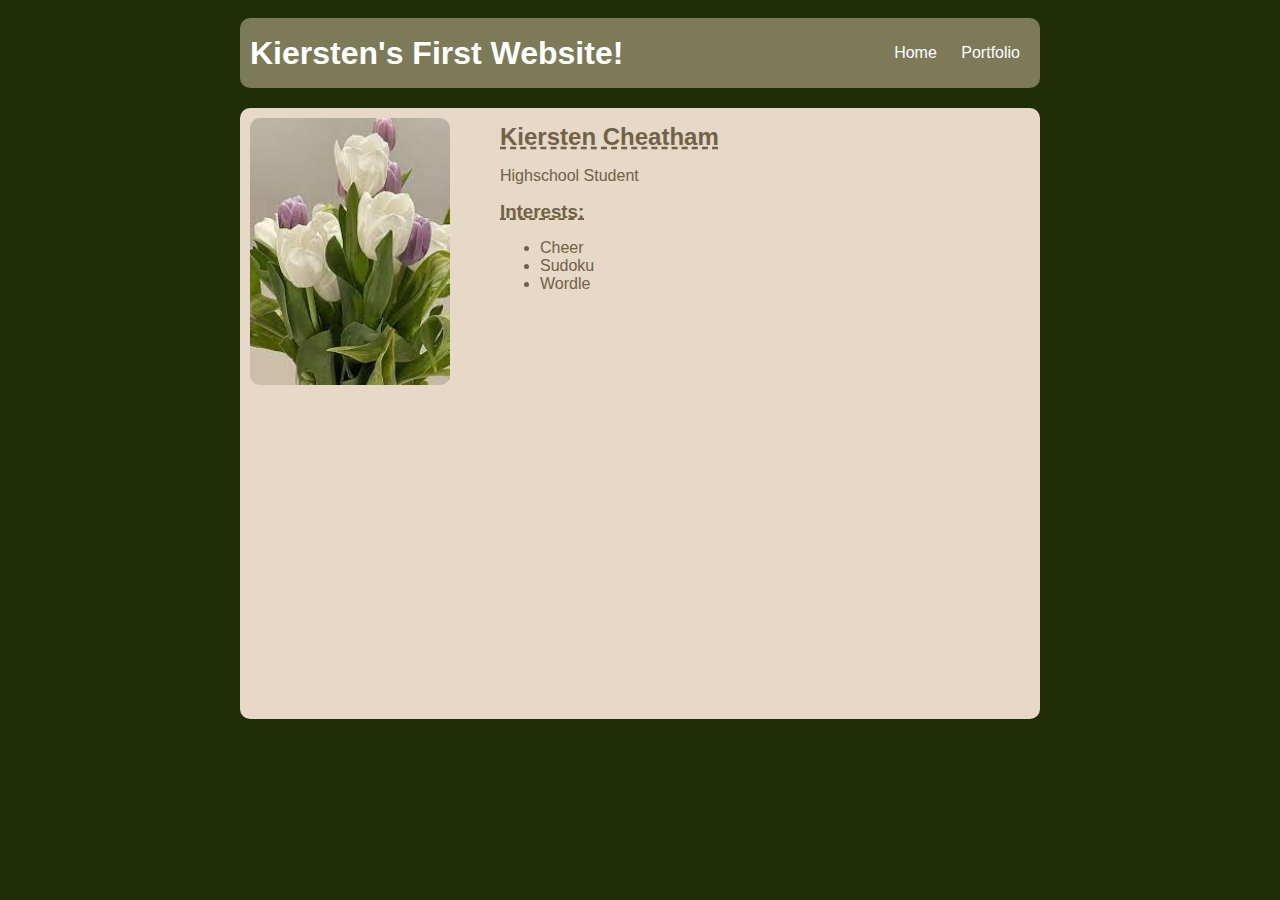
<file: index.html>
<!DOCTYPE HTML>
<html>
    <head>
        <title>Kiersten's First Website</title>
        <link rel="stylesheet" href="style.css">
        
    </head>

    <body>
        <!-- all visble content --> 
        <div id="all-contents">
        
            <nav>
                <h1>
                    Kiersten's First Website!
                </h1>
                <ul id="nav-ul">
                    <li class="nav-li">
                        <a href= "index.html"> Home </a>
                    </li>
                    
                    <li class="nav-li">
                        <a href= "portfolio.html"> Portfolio </a>
                    </li>
                </ul>

            </nav>
            
            <main>
                <!--Sidebar Section-->  
                <div class="sidebar">
                    <img class="sidebar-img" src="[data-uri]" alt= "Tulips!">

                </div>
                
                <!-- Content section --> 
                <div class="content">
    
                        <h2>
                            Kiersten Cheatham
                        </h2>
    
                        <p>
                            Highschool Student
                        </p>
                        
                        <!--Interest section-->
                        <div id="interests">
                            <h3>
                                Interests:
                            </h3>
                           
                            <ul>
                                <li>
                                    Cheer
                                </li>
                                <li>
                                    Sudoku
                                </li>
                                <li>
                                    Wordle
                                </li>                   
                            </ul>
                        </div>
    
                </div>
            
            </main>
       
        </div>
    
    </body>
</html>
</file>
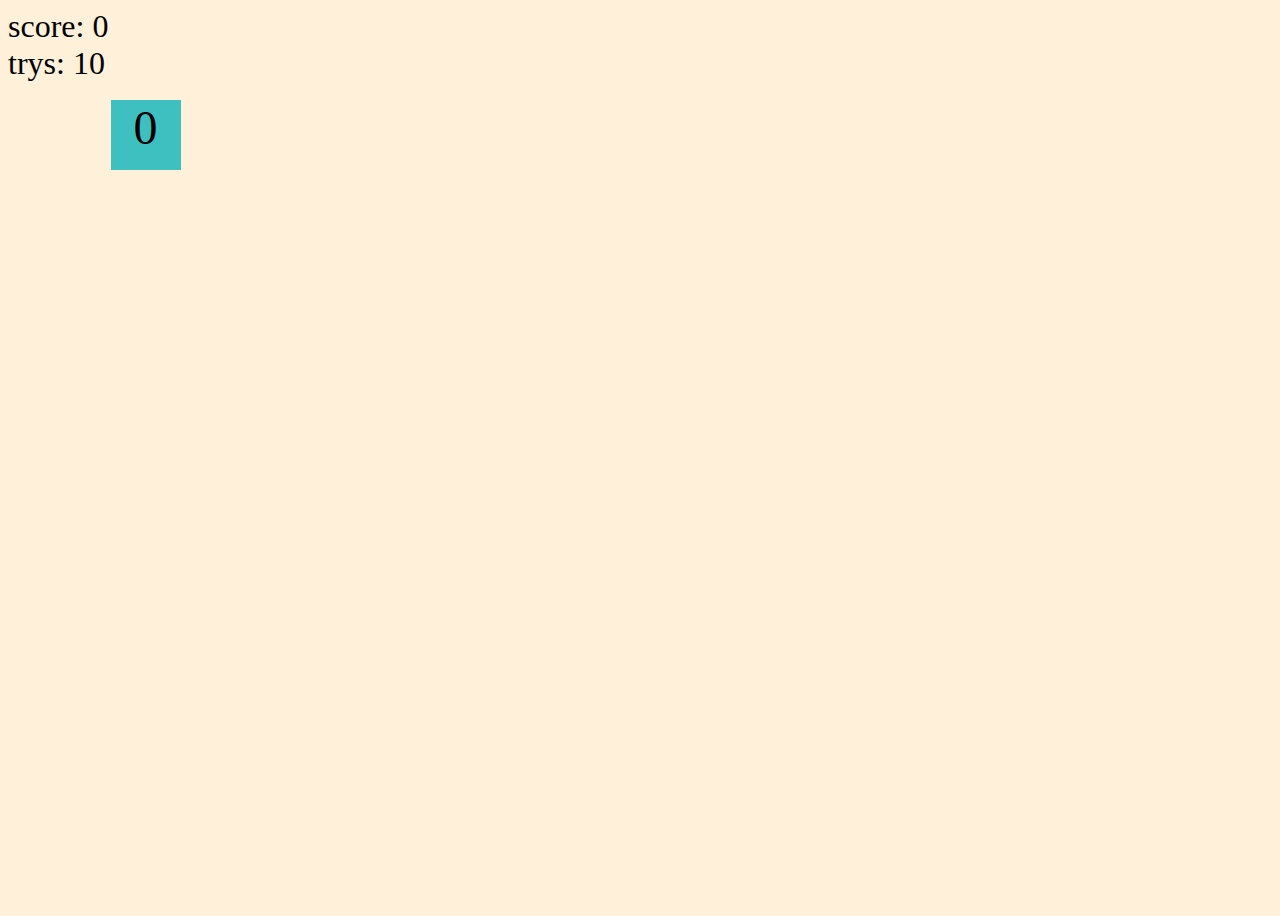
<file: projects/bouncing-box/index.html>
<!DOCTYPE html>
<html>
<head>
	<meta charset="utf-8">
	<title>Bouncing Box</title>
	<script src="jquery.min.js"></script>
	<style>
		.box {
			width: 70px;
			height: 70px;
			background-color: rgb(62, 192, 192);
			font-size: 300%;
			text-align: center;
			user-select: none;
			display: block;
			position: absolute;
			top: 100px;
			left: 650px;  /* <--- Change me! */
		}
		.board{
			height: 100vh;
			background-color: rgb(255, 240, 218);
		}
		.score{
			color: black;
			font-size: 200%;
		}
		.trys{
			color: black;
			font-size: 200%;
		}
	</style>
	<!-- 	<script src="//cdnjs.cloudflare.com/ajax/libs/jquery/2.1.1/jquery.min.js"></script> -->

</head>
<body class="board">
	<!-- HTML for the box -->
	<div class="box">0</div>
	<div class="score"> score: 0</div>
	<div class="trys"> trys: 10</div>

	<script>
		(function(){
			'use strict'
			/* global jQuery */

			//////////////////////////////////////////////////////////////////
			/////////////////// SETUP DO NOT DELETE //////////////////////////
			//////////////////////////////////////////////////////////////////
			
			var box = jQuery('.box');	// reference to the HTML .box element
			var board = jQuery('.board');	// reference to the HTML .board element
			var boardWidth = board.width();	// the maximum X-Coordinate of the screen

			// Every 50 milliseconds, call the update Function (see below)
			var interval = setInterval(update, 50);
			
			// Every time the box is clicked, call the handleBoxClick Function (see below)
			box.on('click', handleBoxClick);

			//every time the board is clicked, call the boardClick function
			board.on("click", boardClick);

			// moves the Box to a new position on the screen along the X-Axis
			function moveBoxTo(newPositionX) {
				box.css("left", newPositionX);
			}

			// changes the text displayed on the Box
			function changeBoxText(newText) {
				box.text(newText);
				$(".score").text(`score: ${newText}`);
			}

			//function update the player's trys on the board
			function updateTrys(newText){
				$(".trys").text(`trys: ${newText}`);
			}


		

			//////////////////////////////////////////////////////////////////
			/////////////////// YOUR CODE BELOW HERE /////////////////////////
			//////////////////////////////////////////////////////////////////
			
			// TODO 2 - Variable declarations 
			var positionX = 0;
			var points = 0;
			var speed = 8.5;
			var trys = 10;

			
			/* 
			This Function will be called 20 times/second. Each time it is called,
			it should move the Box to a new location. If the box drifts off the screen
			turn it around! 
			*/
			function update() {
				positionX += speed;
				moveBoxTo(positionX);
				if(positionX > boardWidth){
					speed *= -1;
				}
				if (positionX < 0){
					speed *= -1; 
				}


			};

			/* 
			This Function will be called each time the box is clicked. Each time it is called,
			it should increase the points total, increase the speed, and move the box to
			the left side of the screen.
			*/
			function handleBoxClick() {
				positionX = 0;
				speed = speed + 3;
				points = points + 1; 
				changeBoxText(points);
				if (speed > 0){
					speed += 2.5;
				}else if (speed < 0){
					speed -= 2.5;
				}
			};

			function boardClick(){
				trys -= 1;
				updateTrys(trys);
				if (trys === 0){
					endGame();
				}
			}

			// function to end game after 10 trys
			function endGame(){
				clearInterval(interval);
			}
		})();
	</script>
</body>
</html>
</file>
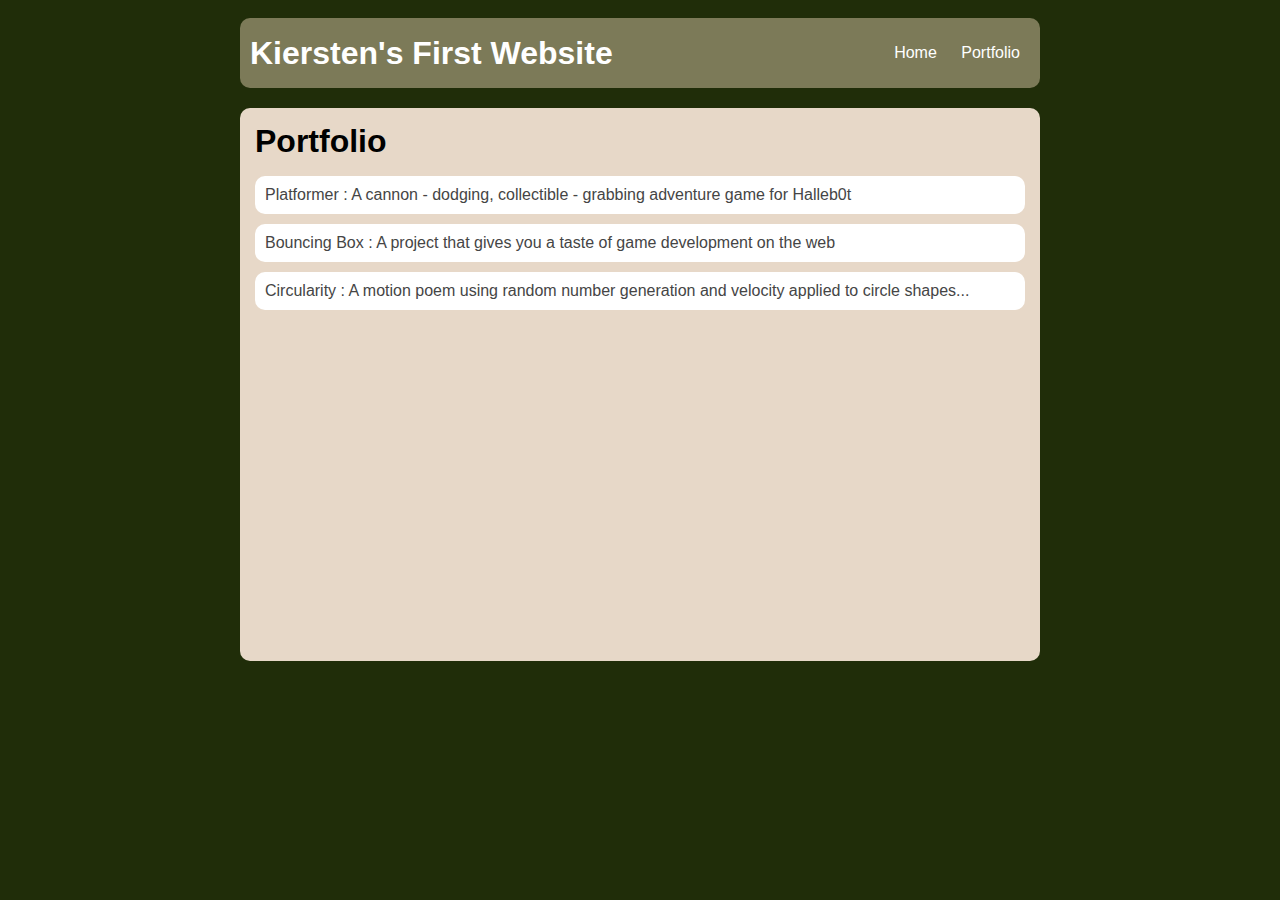
<file: portfolio.html>
<!DOCTYPE HTML>
<html>
    <head>
        <title> Kiersten's First Website</title>
        <link rel="stylesheet" href="style.css">
    </head>

    <body>
      <div id="all-contents">
        <nav>
            <h1>Kiersten's First Website</h1>
            <ul id="nav-ul">
               <li class="nav-li">
               <a class="nav-a" href="index.html">Home</a>
             </li>
             <li class="nav-li">
               <a class="nav-a" href="portfolio.html">Portfolio</a>
             </li>
         </ul>
     </nav>

    <main>
        <div class="content">
            <h1>Portfolio</h1>
            <ul id="portfolio">
                <li><a href="projects/platformer/">Platformer : A cannon - dodging, collectible - grabbing adventure game for Halleb0t</a></li>
    <li><a href="projects/bouncing-box/">Bouncing Box : A project that gives you a taste of game development on the web </a></li>
    <li><a href="projects/circularity/">Circularity : A motion poem using random number generation and velocity applied to circle shapes...</a></li>
            </ul>
        </div>
    </main>
      </div>
    </body>
</html>
</file>
<file: style.css>
body {
    background: rgb(32, 45, 9);
    color: rgb(112, 98, 70);
    padding: 10px;
    font-family: sans-serif;
}
#all-contents {
  max-width: 800px;
    margin: auto;
}

/* navigation menu */
nav {
    background: rgb(124,122,88);
    margin: 0 auto;
    margin-bottom: 20px;
    display: flex;
    padding: 10px;
    border-radius: 10px;
}
h1 {
    display: flex;
    align-items: center;
    color: white;
    flex: 1;
    margin: 0;
}
#nav-ul {
    list-style-image: none;
}
.nav-li {
    display: inline-block;
    padding: 0 10px;
}
a {
    text-decoration: none;
    color: #fff;
}

/* main container area beneath menu */
main {
    background: rgb(231,216,200);
    display: flex;
    border-radius: 10px;
    padding-bottom: 40%;
}
.sidebar {
    margin-right: 25px;
    padding: 10px;
}
.sidebar-img {
    width: 200px;
    border-radius: 10px;
}
.content {
    flex: 1;
    padding: 15px;
}

/* portfolio styles */
#interests {
    /*border: 4px silver ridge;
    padding: 8px;*/
}
h2, h3 {
    text-decoration: dashed underline;
    margin: 0px;
}

 /* portfolio styles */
 .content h1 {
    color: black;
}

#portfolio {
    list-style-type: none;
    padding-left: 0;
}

#portfolio li {
    background: #fff;
    padding: 10px;
    border-radius: 10px;
    margin-bottom: 10px;
}

#portfolio li:hover {
    background: #eee;
}

#portfolio a {
    text-decoration: none;
    color: #454545;
}
/* responsive web design */
@media screen and (min-width: 120px) and (max-width: 1080px) {
    main {
      height: 100ch;
      zoom: 1.5;
      display: grid;
    }

    h1 {
      font-size: 44px;
    }

    h2 {
      font-size: 42px;
    }

    h3 {
      font-size: 36px;
    }

    #all-contents {
      height: 100ch;
      margin: none;
    }

    a {
      font-size: 42px;
    }

    .sidebar {
      margin-right: 0px;
      justify-content: center;
      align-items: center;
    }

    .sidebar-img {
      width: 100%;
    }

    p,
    li {
      font-size: 24px;
    }

    .content {
      align-content: center;
      justify-content: center;
    }
}
</file>
